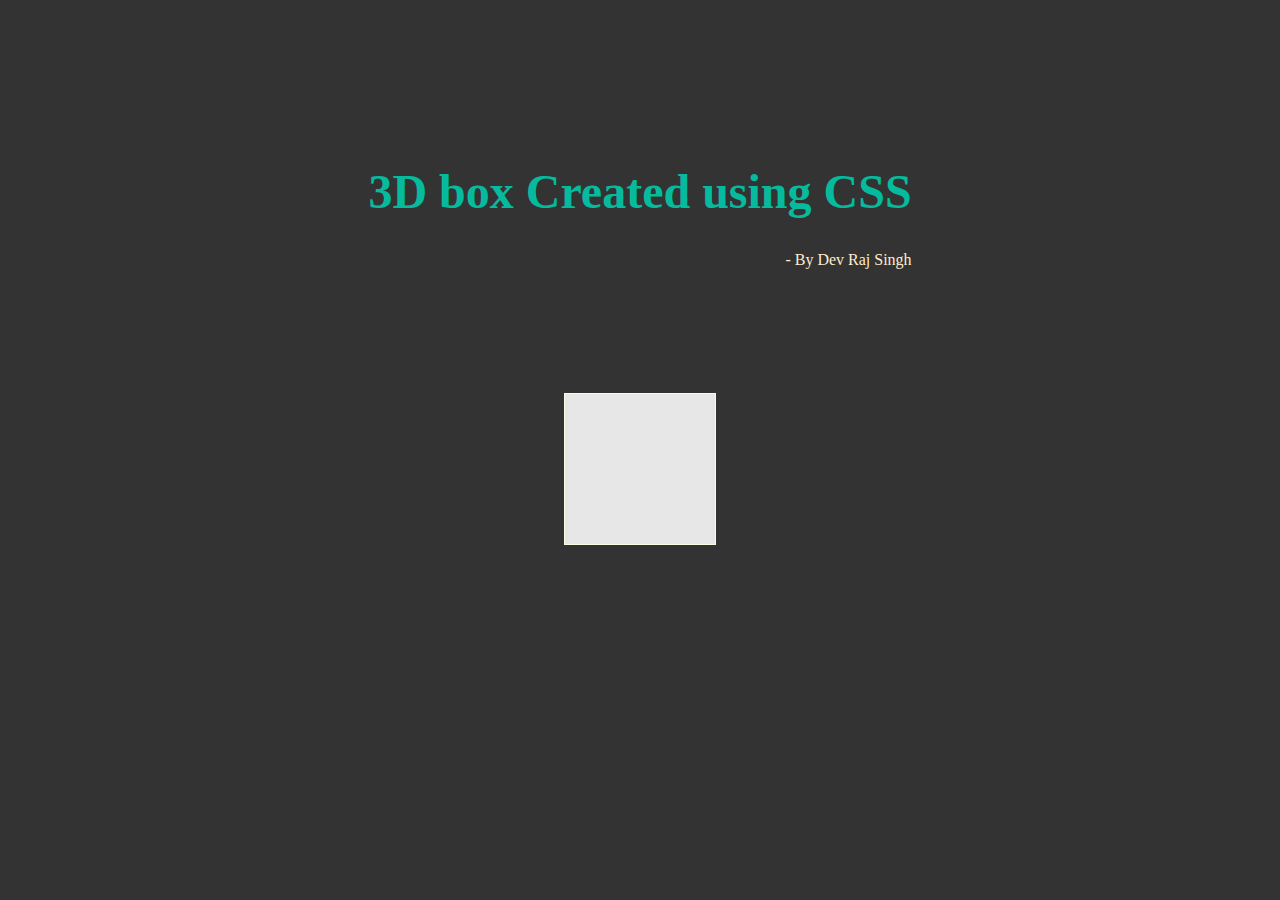
<file: root/index.html>
<!DOCTYPE html>
<html lang="en">
<head>
    <meta charset="UTF-8">
    <meta name="viewport" content="width=device-width, initial-scale=1.0">
    <title>Document</title>
    <link rel="stylesheet" href="style.css">
</head>
<body>
    <div class="container">
        <div class="heading">
            <h1> 3D box Created using CSS</h1>
            <p>- By Dev Raj Singh</p>
        </div>
        <div id="box">
            <div class="face1 color1"></div>
            <div class="face2 color2"></div>
            <div class="face3 color3"></div>
            <div class="face4 color4"></div>
            <div class="face5 color5"></div>
            <div class="face6 color6"></div>
        </div>
    </div>
</body>
</html>
</file>
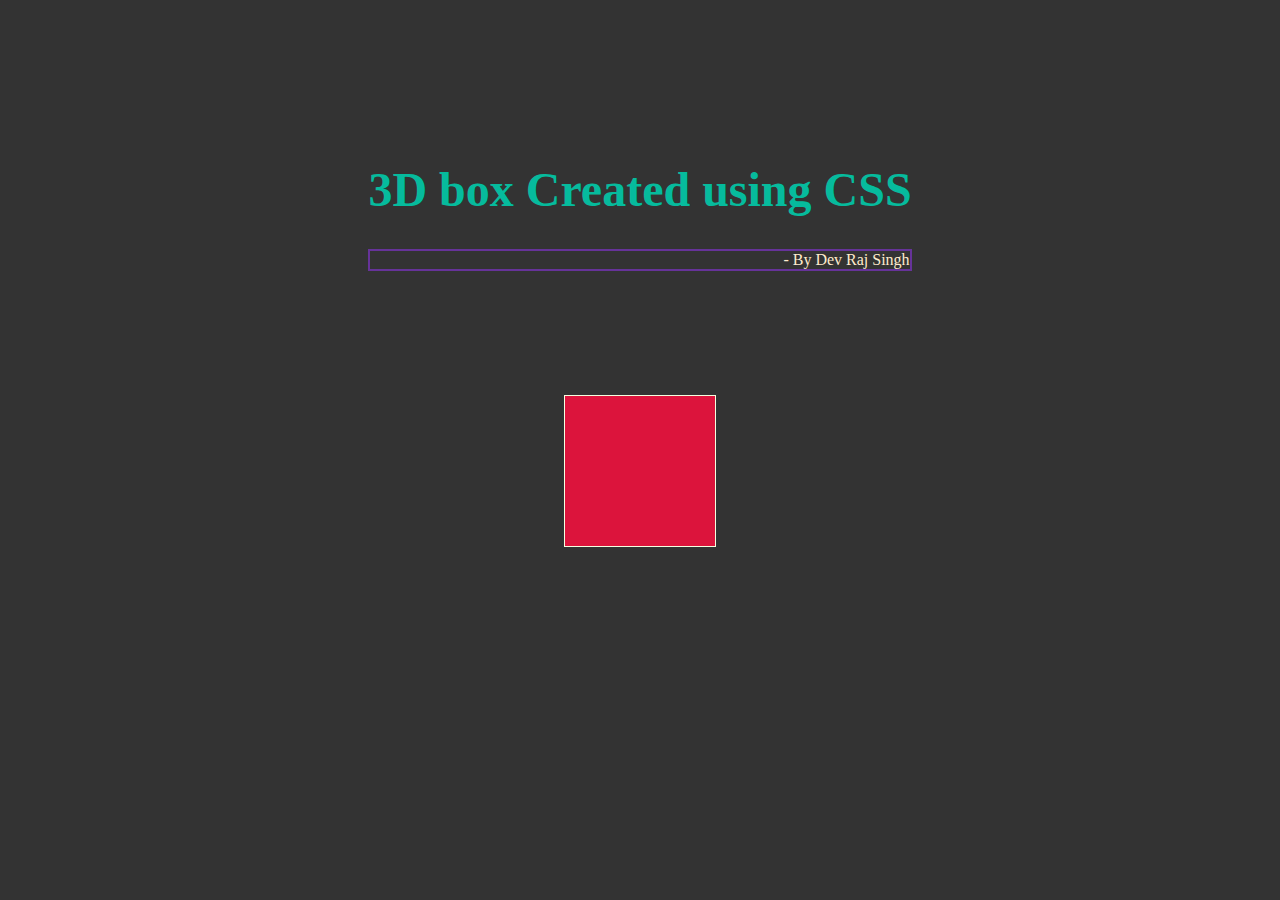
<file: Css 3d Box/simple3d.html>
<!DOCTYPE html>
<html lang="en">
<head>
    <meta charset="UTF-8">
    <meta name="viewport" content="width=device-width, initial-scale=1.0">
    <title>Document</title>
    <link rel="stylesheet" href="styles.css">
</head>
<body>
    <div class="container">
        <div class="heading">
            <h1> 3D box Created using CSS</h1>
            <p>- By Dev Raj Singh</p>
        </div>
        <div id="box">
            <div class="face1 color1"></div>
            <div class="face2 color2"></div>
            <div class="face3 color3"></div>
            <div class="face4 color4"></div>
            <div class="face5 color5"></div>
            <div class="face6 color6"></div>
        </div>
    </div>
</body>
</html>
</file>
<file: root/style.css>
body {
    background-color: #333333;
    display: flex;
    align-items: center; /* sets the default alignment of element in the flexible
    container
    tip use align self to override this property
    */
    /* Note=> align Item :  shorter word ->vertical alignment
    justify-content: longer word => horzontal alignment ;
    */
    justify-content: center;
    margin:  0 auto;
    min-height: 600px;
}

.container .heading h1 {
    color: #06bb9d;
    font-size: 3em; 
} 

.container .heading p{
    color: blanchedalmond;
    font-size: 1em;
    text-align: right;
}

#box * {
    height: 150px;
    width: 150px;
    position: absolute;
    backface-visibility: visible;
    margin: 0 auto;
    border: 1px solid rgb(246, 255, 225);
    background-color: #e7e7e7;
}

#box {
    margin-top: 200px;
    transform-style: preserve-3d;
    display: flex;
    align-items: center;
    justify-content: center;
    animation: skew 4s linear 0s infinite; 
}

.face2 {
    transform: translateZ(150px);
}

.face3 {
    transform: rotateX(90deg) translateZ(75px) translateY(75px);
}

 .face4 {
    transform: rotateX(90deg) translateY(75px) translateZ(-75px);
} 
 
.face5 {
    transform: rotateY(-90deg) translateX(75px) translateZ(75px);
}

.face6 {
    transform: rotateY(90deg) translateX(-75px) translateZ(75px);
}
@keyframes skew {
    0% {
        transform: rotateX(0deg) rotateY(0deg);
    }
    100% {
        transform: rotateY(360deg) rotateZ(360deg);
    }
}
</file>
<file: Css 3d Box/styles.css>
body {
    background-color: #333333;
    display: flex;
    align-items: center; /* sets the default alignment of element in the flexible
    container
    tip use align self to override this property
    */
    /* Note=> align Item :  shorter word ->vertical alignment
    justify-content: longer word => horzontal alignment ;
    */
    justify-content: center;
    margin:  0 auto;
    min-height: 600px;
}

.container .heading h1 {
    color: #06bb9d;
    font-size: 3em; 
} 

.container .heading p{
    color: blanchedalmond;
    font-size: 1em;
    text-align: right;
    border: 2px solid rebeccapurple;
}

#box * {
    height: 150px;
    width: 150px;
    position: absolute;
    backface-visibility: visible;
    margin: 0 auto;
    border: 1px solid rgb(246, 255, 225);
}

#box {
    margin-top: 200px;
    transform-style: preserve-3d;
    display: flex;
    align-items: center;
    justify-content: center;
    animation: skew .0004s linear 0s infinite; 
}

.face2 {
    transform: translateZ(150px);
    background-color: crimson;
}

.face3 {
    transform: rotateX(90deg) translateZ(75px) translateY(75px);
    background-color: darkgreen;
}

 .face4 {
    transform: rotateX(90deg) translateY(75px) translateZ(-75px);
    background-color: darkslategray;
} 
 
.face5 {
    transform: rotateY(-90deg) translateX(75px) translateZ(75px);
    background-color: #e7e7e7;
}

.face6 {
    transform: rotateY(90deg) translateX(-75px) translateZ(75px);
    background-color: #e7e7e7;
}
@keyframes skew {
    0% {
        transform: rotateX(0deg) rotateY(0deg);
    }
    100% {
        transform: rotateY(360deg) rotateZ(360deg);
    }
}
</file>
